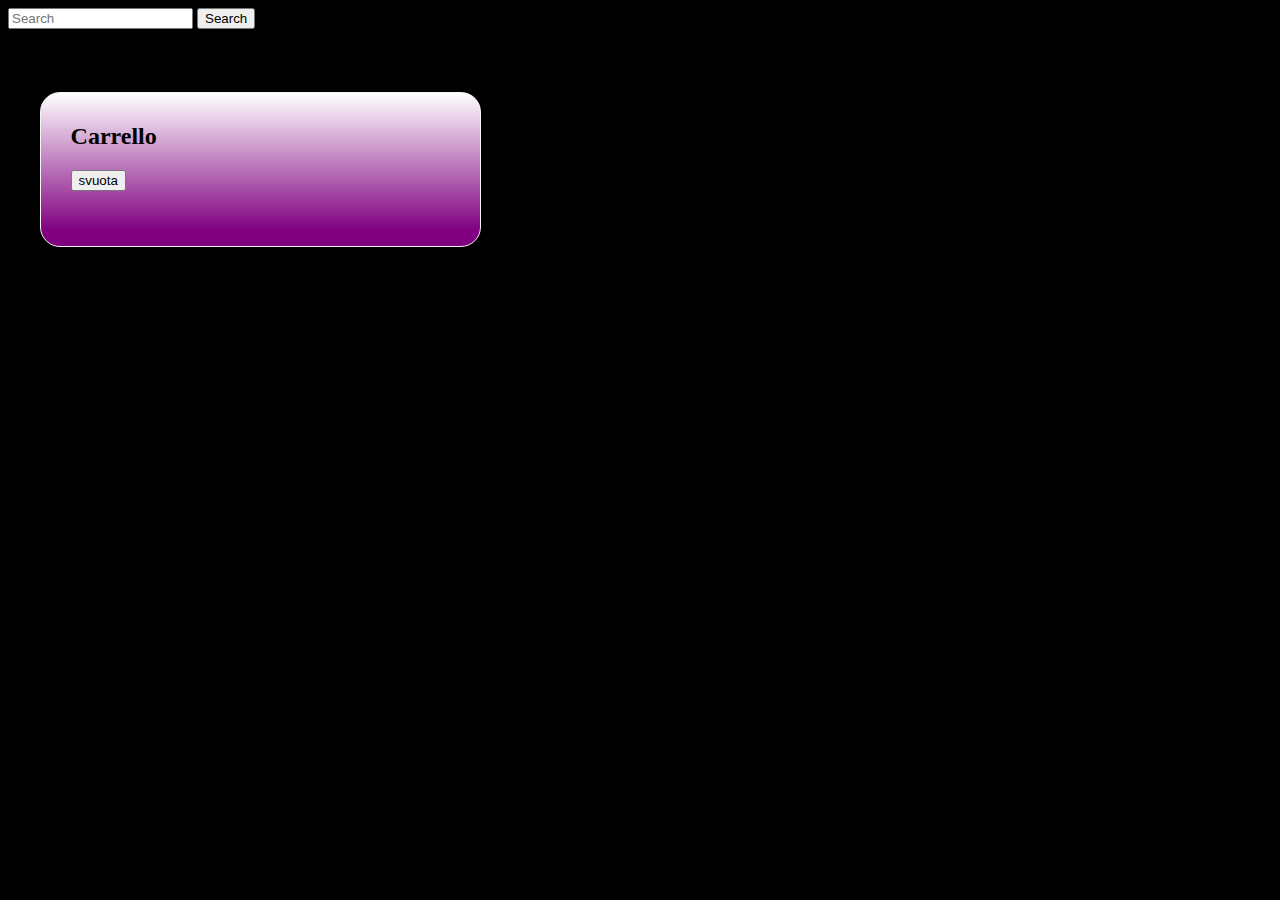
<file: index.html>
<!DOCTYPE html>
<html lang="en">
  <head>
    <meta charset="utf-8" />
    <meta name="viewport" content="width=device-width, initial-scale=1" />
    <title>Bootstrap demo</title>
    <link
      href="https://cdn.jsdelivr.net/npm/bootstrap@5.3.2/dist/css/bootstrap.min.css"
      rel="stylesheet"
      integrity="sha384-T3c6CoIi6uLrA9TneNEoa7RxnatzjcDSCmG1MXxSR1GAsXEV/Dwwykc2MPK8M2HN"
      crossorigin="anonymous"
    />
    <link rel="stylesheet" href="./style.css" />
    <!-- <script
      src="https://cdn.jsdelivr.net/npm/bootstrap@5.3.2/dist/js/bootstrap.bundle.min.js"
      integrity="sha384-C6RzsynM9kWDrMNeT87bh95OGNyZPhcTNXj1NW7RuBCsyN/o0jlpcV8Qyq46cDfL"
      crossorigin="anonymous"
      defer
    ></script>
    <script src="./index.js" type="module"></script> -->
  </head>
  <body>
    <nav class="navbar bg-body-tertiary">
      <div class="container-fluid">
        <form class="d-flex" role="search">
          <input
            onkeyup="searchBook()"
            id="cercaLibro2"
            class="form-control me-2"
            type="search"
            placeholder="Search"
            aria-label="Search"
          />
          <button class="btn btn-outline-success" type="submit">Search</button>
        </form>
      </div>
    </nav>
    <div class="d-flex justify-content-start">
      <div id="scatola1">
        <div class="d-flex justify-content-around">
          <h2>Carrello</h2>
          <button onclick="empty()" class="btn btn-outline-success">
            svuota
          </button>
        </div>
        <div id="salvaCarrello"></div>
        <div class="d-flex justify-content-end align-items-baseline gap-2">
          <h6></h6>
          <h3></h3>
        </div>
      </div>
      <div
        id="scatola2"
        class="container d-flex justify-content-center flex-wrap"
      ></div>
    </div>
  </body>
  <script
    src="https://cdn.jsdelivr.net/npm/bootstrap@5.3.2/dist/js/bootstrap.bundle.min.js"
    integrity="sha384-C6RzsynM9kWDrMNeT87bh95OGNyZPhcTNXj1NW7RuBCsyN/o0jlpcV8Qyq46cDfL"
    crossorigin="anonymous"
  ></script>
  <script src="./index.js"></script>
</html>
</file>
<file: style.css>
nav{
    margin-bottom: 5%;
}
body{
    background-color: black;
}
#scatola1{
    background: purple;
background: linear-gradient(0deg, purple 10%, rgba(255,255,255,1) 100%);
border: 1px solid whitesmoke;
    margin-inline: 2.5%;
    border-radius: 20px;
    padding: 30px;
    padding-top: 10px;
    margin-bottom: 5%;
    z-index: 2;
    width: 30%;
    height: max-content;
}
#scatola1 h3, #scatola1 h6{
    text-align: end;
    color: yellow;
}
#scatola2{
    display: flex;
    gap: 25px;
    width: 70%
}
.card{
    border-radius: 20px;
    background: rgb(70,11,11);
background: linear-gradient(0deg, rgba(70,11,11,1) 10%, rgba(255,255,255,1) 100%);
border: 1px solid gray;
}
.card:hover{
    scale: 105%;
    transition: 0.3s;
    transition-delay: 0.2s;
    cursor: pointer;
}
.card img{
    width: 100%;
    aspect-ratio: 1/1;
    object-fit: fill;
    border-radius: 20px;
}
.card h5{
    display: -webkit-box;
    -webkit-box-orient: vertical;
    -webkit-line-clamp: 1;
    overflow: hidden;
    color: white;
}
.card p{
    color: white;
}
.card button{
    border-radius: 30px;
    border: none;
    padding: 2.5%;
    background-color: darkred;
    color: white;
    border: 1px solid white;
}
.card button:hover{
    
    background-color: white;
    color: darkred;
    border: 1px solid darkred;

}
.carrello{
    box-shadow: 0px 0px 15px white;
}
.dettaglio img{
    width: 25px;
    aspect-ratio: 1/1;
    object-fit: cover;
    border-radius: 5px;
}
.dettaglio h5{
    width: 40%;
}
</file>
